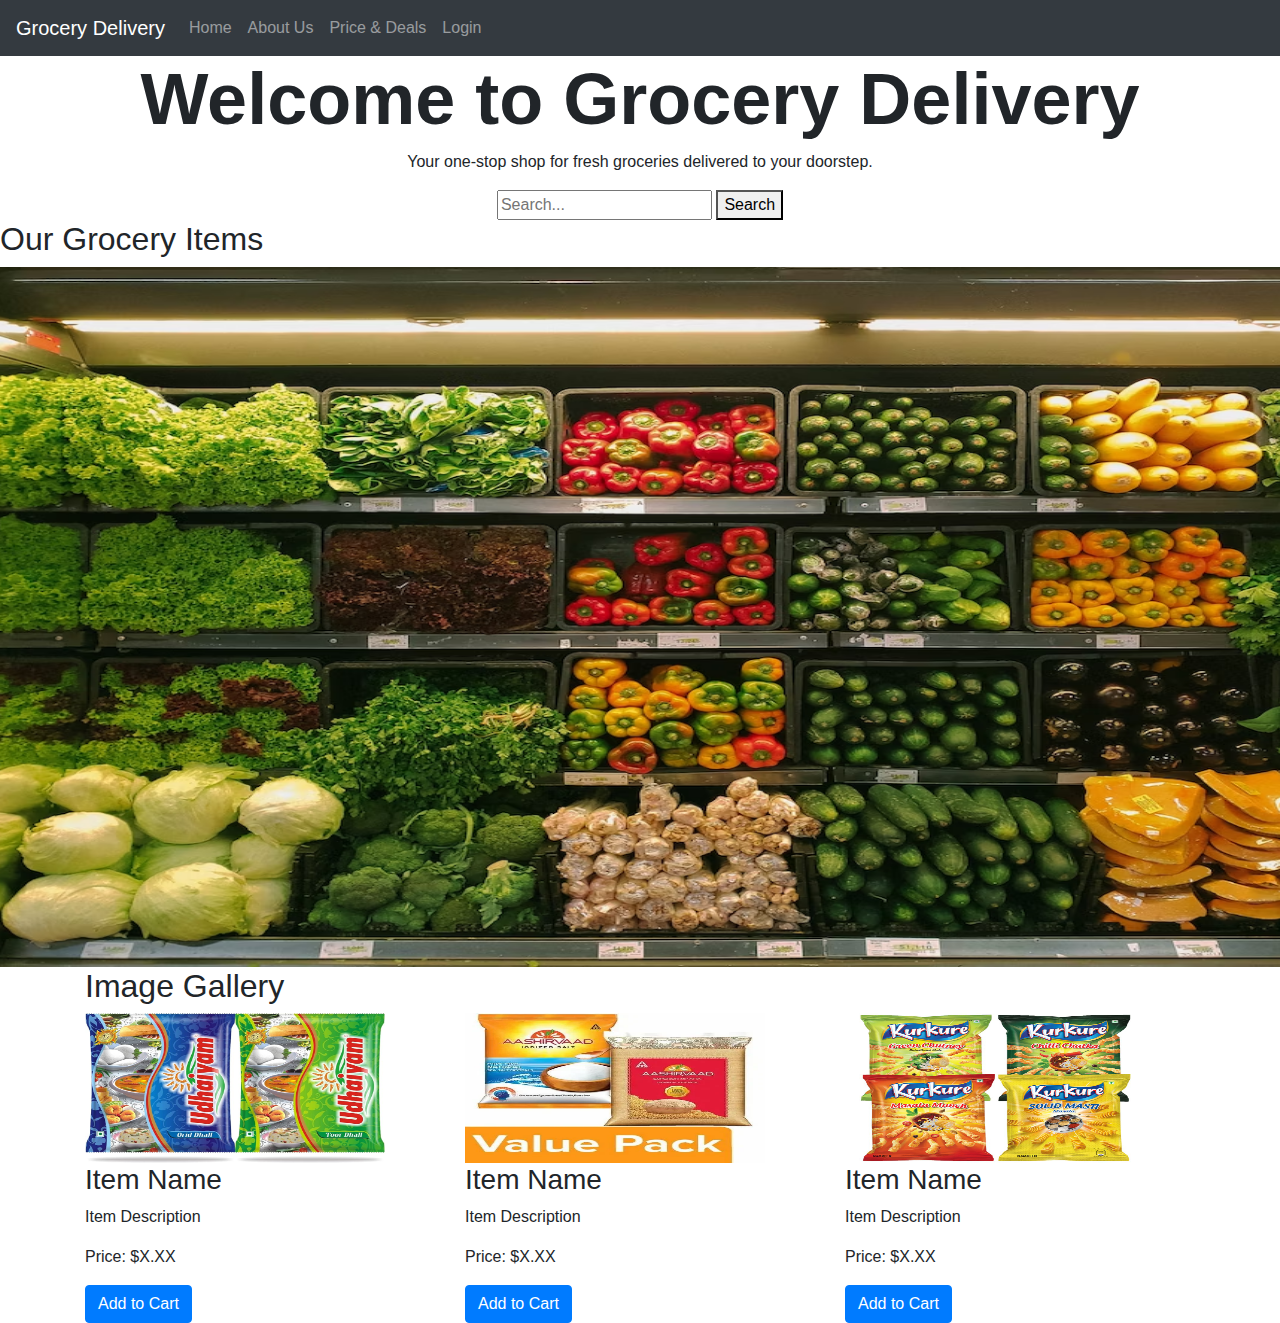
<file: task-2/INDEX.HTML>
<!DOCTYPE html>
<html lang="en">
<head>
    <meta charset="UTF-8">
    <meta name="viewport" content="width=device-width, initial-scale=1.0">
    <title>Grocery Delivery</title>
    <link rel="stylesheet" href="https://stackpath.bootstrapcdn.com/bootstrap/4.5.2/css/bootstrap.min.css">
    <link rel="stylesheet" type="text/css" href="style.css">

</head>
<body>

<!-- Navigation Bar -->
<nav class="navbar navbar-expand-lg navbar-dark bg-dark">
    <a class="navbar-brand" href="#">Grocery Delivery</a>
    <button class="navbar-toggler" type="button" data-toggle="collapse" data-target="#navbarNav"
        aria-controls="navbarNav" aria-expanded="false" aria-label="Toggle navigation">
        <span class="navbar-toggler-icon"></span>
    </button>
    <div class="collapse navbar-collapse" id="navbarNav">
        <ul class="navbar-nav">
            <li class="nav-item">
                <a class="nav-link" href="#home">Home</a>
            </li>
            <li class="nav-item">
                <a class="nav-link" href="#aboutus">About Us</a>
            </li>
            <li class="nav-item">
                <a class="nav-link" href="PRODUCT.HTML">Price & Deals</a>
            </li>
            <li class="nav-item">
                <a class="nav-link" href="LOGIN.HTML">Login</a>
            </li>
        </ul>
    </div>
</nav>

<!-- Home Section -->
<section id="home" class="container-fluid"><center>
    <h1 class="glow-blink-text">Welcome to Grocery Delivery</h1><center/>
    <p color="white">Your one-stop shop for fresh groceries delivered to your doorstep.</p>
</section>
<div align="center" class="search-container">
        <form action="/search" method="get">
            <input type="text" name="q" id="search" placeholder="Search...">
            <button type="submit">Search</button>
        </form>
    </div>


<!-- Grocery Items Section -->
<section >
    <h2>Our Grocery Items</h2>
    <div class="row">
        
        <div class="image-container">
            <div class="scrolling-image" style="background-image: url('GROCERY.jpg');">
                <img src="GREENIS.JPG" alt="GREENIS Item" width="1490" height="700">
               
             
            </div>
        </div>
   
</section>

<!-- Add your images here -->
<section class="container">
    <h2>Image Gallery</h2>
    <div class="row">
        <div class="col-md-4">
            <img src="image1.jpg" alt="Image 1" width="300" height="150">
            <h3>Item Name</h3>
                <p>Item Description</p>
                <p>Price: $X.XX</p>
            <button class="btn btn-primary">Add to Cart</button>
        </div>
        <div class="col-md-4">
            <img src="image2.jpg" alt="Image 2"width="300" height="150">
            <h3>Item Name</h3>
                <p>Item Description</p>
                <p>Price: $X.XX</p>
            <button class="btn btn-primary">Add to Cart</button>
        </div>
        <div class="col-md-4">
            <img src="image3.jpg" alt="Image 3"width="300" height="150">
            <h3>Item Name</h3>
                <p>Item Description</p>
                <p>Price: $X.XX</p>
             <button class="btn btn-primary">Add to Cart</button>
        </div>
    </div>
</section>

<script src="https://code.jquery.com/jquery-3.5.1.slim.min.js"></script>
<script src="https://cdn.jsdelivr.net/npm/@popperjs/core@2.11.6/dist/umd/popper.min.js"></script>
<script src="https://stackpath.bootstrapcdn.com/bootstrap/4.5.2/js/bootstrap.min.js"></script>
</body>
</html>
</file>
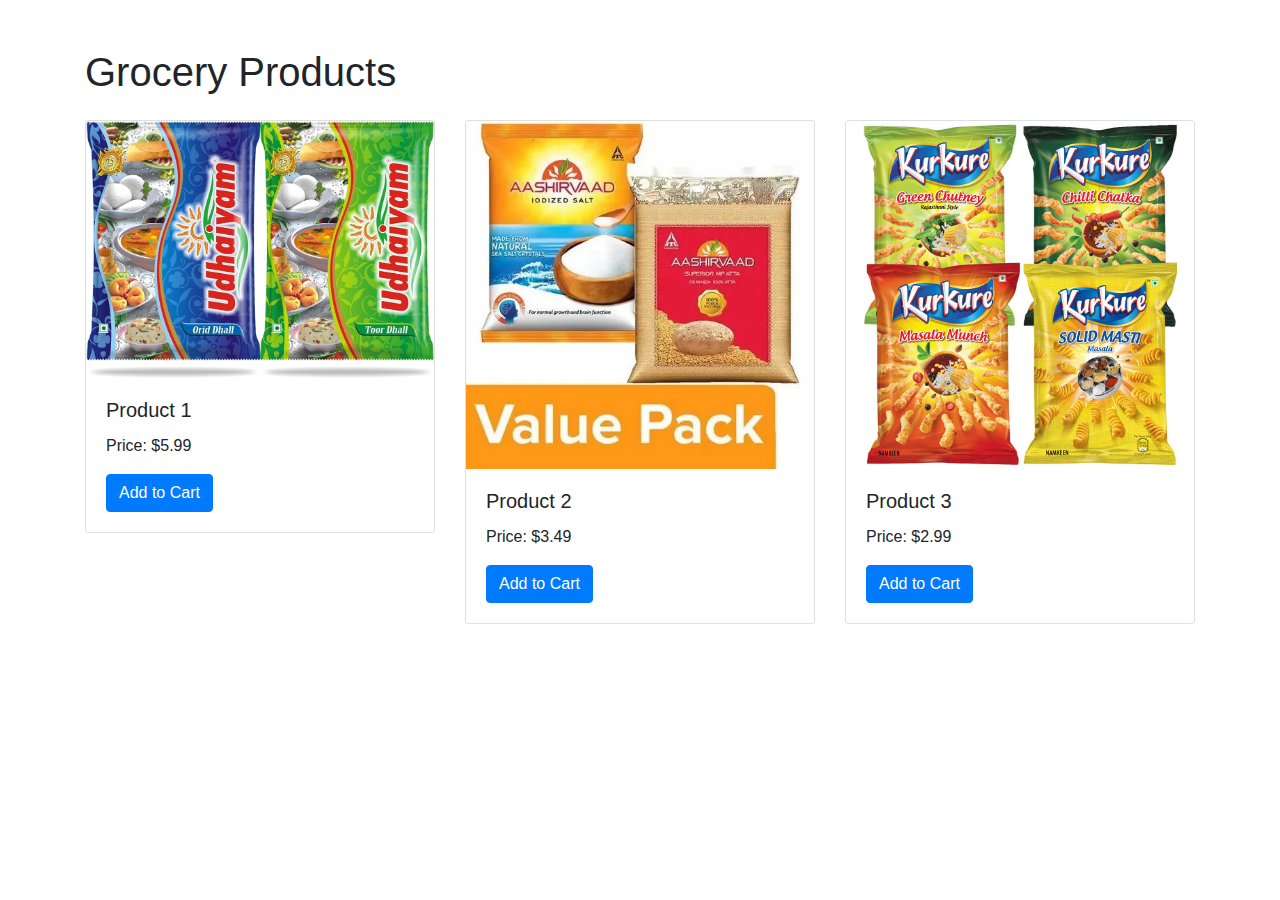
<file: task-2/PRODUCT.HTML>
<!DOCTYPE html>
<html lang="en">
<head>
    <meta charset="UTF-8">
    <meta name="viewport" content="width=device-width, initial-scale=1.0">
    <title>Grocery Products</title>
    <!-- Include Bootstrap CSS -->
    <link rel="stylesheet" href="https://maxcdn.bootstrapcdn.com/bootstrap/4.5.2/css/bootstrap.min.css">
</head>
<body>
    <div class="container">
        <h1 class="mt-5 mb-4">Grocery Products</h1>

        <div class="row">
            <div class="col-md-4 mb-4">
                <div class="card">
                    <img src="image1.jpg" class="card-img-top" alt="Product 1">
                    <div class="card-body">
                        <h5 class="card-title">Product 1</h5>
                        <p class="card-text">Price: $5.99</p>
                        <button class="btn btn-primary">Add to Cart</button>
                    </div>
                </div>
            </div>
            <div class="col-md-4 mb-4">
                <div class="card">
                    <img src="image2.jpg" class="card-img-top" alt="Product 2">
                    <div class="card-body">
                        <h5 class="card-title">Product 2</h5>
                        <p class="card-text">Price: $3.49</p>
                        <button class="btn btn-primary">Add to Cart</button>
                    </div>
                </div>
            </div>
            <div class="col-md-4 mb-4">
                <div class="card">
                    <img src="image3.jpg" class="card-img-top" alt="Product 3">
                    <div class="card-body">
                        <h5 class="card-title">Product 3</h5>
                        <p class="card-text">Price: $2.99</p>
                        <button class="btn btn-primary">Add to Cart</button>
                    </div>
                </div>
            </div>
            <!-- Add more product cards as needed -->
        </div>
    </div>

    <!-- Include Bootstrap JS and jQuery -->
    <script src="https://code.jquery.com/jquery-3.5.1.slim.min.js"></script>
    <script src="https://cdn.jsdelivr.net/npm/@popperjs/core@2.5.3/dist/umd/popper.min.js"></script>
    <script src="https://maxcdn.bootstrapcdn.com/bootstrap/4.5.2/js/bootstrap.min.js"></script>
</body>
</html>
</file>
<file: task-2/style.css>
@keyframes glow {
            0% {
                text-shadow: 0 0 5px #ff0000;
            }
            50% {
                text-shadow: 0 0 20px #ffffff, 0 0 30px #A020F0;
            }
            100% {
                text-shadow: 0 0 5px #ff0000;
            }
        }

      

        .glow-blink-text {
            font-size: 72px;
            font-weight: bold;
            animation: glow 10s infinite alternate;
 body {
            background-image: url("GROCERY.jpg");
            background-size: cover;
            background-repeat: no-repeat;
        }

.image-container {
    width: 300px; 
    height: 150px; 
    overflow: hidden;
}


.scrolling-image {
    width: 300px; 
    height: 150px; 
    background-size: 600px 150px;
    animation: scroll 5s linear infinite; 
}

@keyframes scroll {
    0% {
        background-position: 0 0;
    }
    100% {
        background-position: -300px 0;
    }
}
.search-container {
    text-align: center;
    margin-top: 50px;
}

input[type="text"] {
    padding: 10px;
    width: 300px;
    border: 1px solid #ccc;
    border-radius: 5px;
    font-size: 16px;
    outline: none;
}


button {
    background-color: #007BFF;
    color: white;
    border: none;
    border-radius: 5px;
    padding: 10px 20px;
    font-size: 16px;
    cursor: pointer;
    transition: background-color 0.3s;
}


button:hover {
    background-color: #0056b3;
}
</file>
